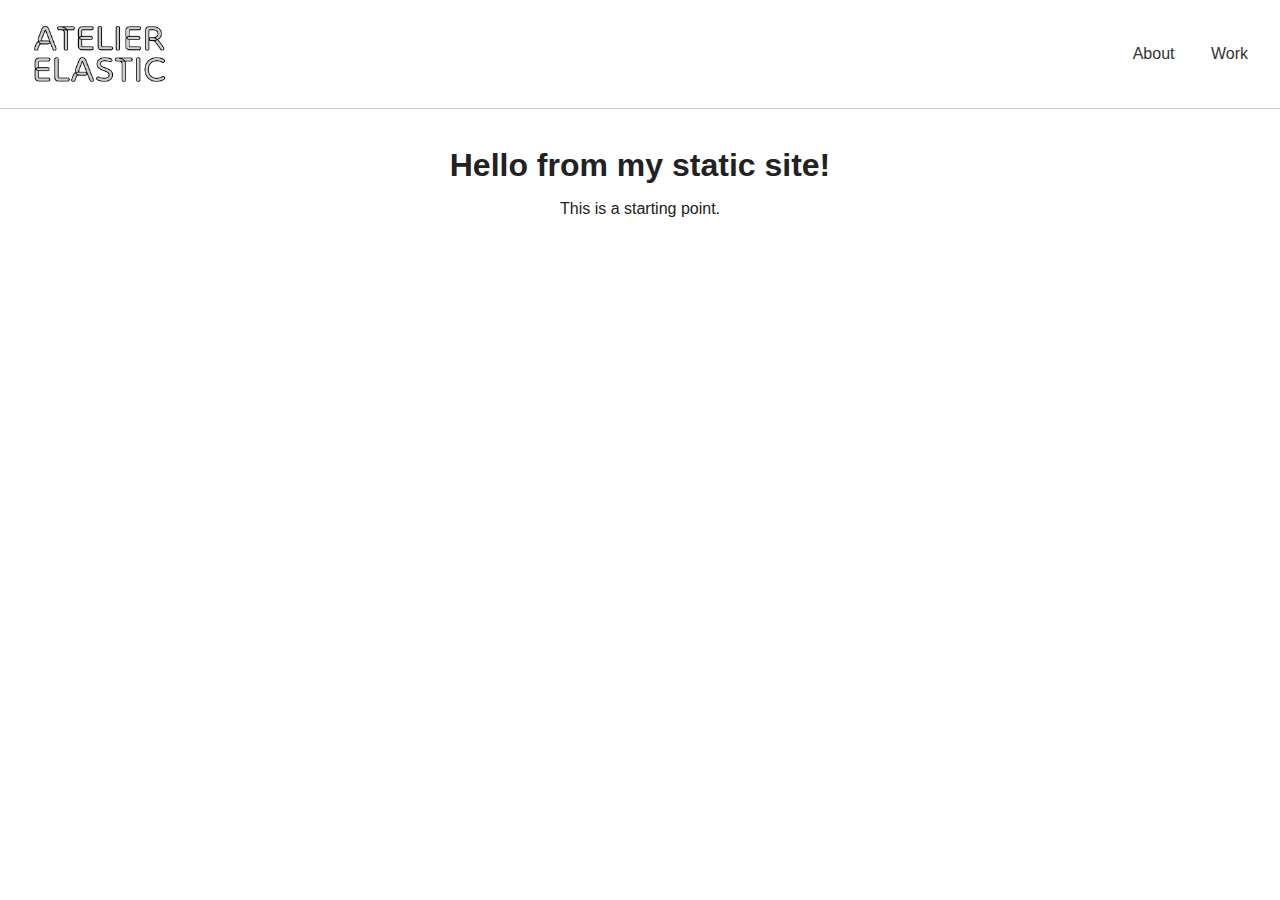
<file: Index.html>
<!DOCTYPE html>
<html lang="en">
<head>
  <meta charset="UTF-8" />
  <meta name="viewport" content="width=device-width, initial-scale=1.0" />
  <title>Atelier Elastic</title>
  <link rel="stylesheet" href="Style.css" />
</head>
<body>
  <header class="site-header">
    <div class="logo">
      <a href="Index.html"><img src="Logo.png" alt="Atelier Elastic Logo" /></a>
    </div>
    <nav class="menu">
      <a href="About.html">About</a>
      <a href="Work.html">Work</a>
    </nav>
  </header>

  <h1>Hello from my static site!</h1>
  <p>This is a starting point.</p>
</body>
</html>
</file>
<file: Style.css>
/* === Reset === */
* {
  margin: 0;
  padding: 0;
  box-sizing: border-box;
}

/* === Base Page Styling === */
body {
  font-family: -apple-system, BlinkMacSystemFont, sans-serif;
  background-color: #ffffff;
  color: #222;
  line-height: 1.5;
}

/* === Header === */
.site-header {
  display: flex;
  justify-content: space-between;
  align-items: center;
  padding: 1.5rem 2rem;
  border-bottom: 1px solid #ccc;
  background-color: #fff;
}

.logo img {
  height: auto;
  max-height: 60px;
  width: auto;
  display: block;
}

/* === Menu === */
.menu a {
  margin-left: 2rem;
  text-decoration: none;
  font-weight: 500;
  font-size: 1rem;
  color: #333;
}

.menu a:hover {
  opacity: 0.6;
}

/* === Content Section === */
h1 {
  text-align: center;
  font-size: 2rem;
  margin-top: 2rem;
}

p {
  text-align: center;
  margin-top: 0.5rem;
}
</file>
